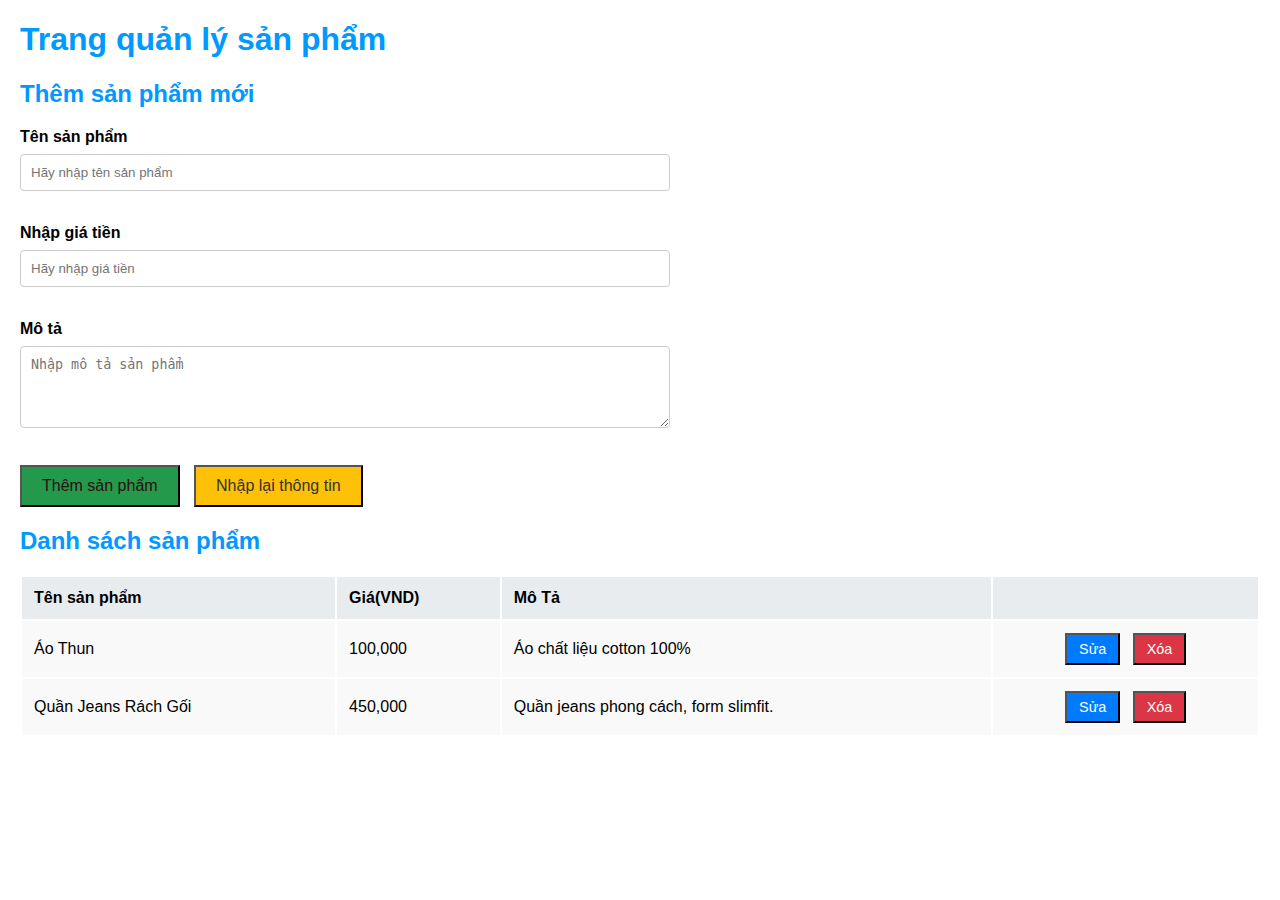
<file: index.html>
<!DOCTYPE html>
<html lang="vi">
<head>
    <meta charset="UTF-8">
    <title> Quản lý sản phẩm</title>
    <link rel="stylesheet" href="style1.css"> 
</head>
<body>
    <h1>Trang quản lý sản phẩm</h1>

<section id="themsanpham">
    <h2>
        Thêm sản phẩm mới
    </h2>
    <form action="ngockhoa.php" method="post">
        <label for="name">Tên sản phẩm</label>
        <input type="text" id="name" name="name" placeholder="Hãy nhập tên sản phẩm" required><br><br>
        <label for="price">Nhập giá tiền</label>
        <input type="number" id="price" name="price" placeholder="Hãy nhập giá tiền" required><br><br>
        <label for="mota">Mô tả</label>
        <textarea type="text" id="mota" name="mota" placeholder="Nhập mô tả sản phẩm" rows="4" cols="28" required></textarea> <br><br>
        <button type="submit">Thêm sản phẩm</button>
        <button type="reset">Nhập lại thông tin</button>
    </form>
</section>
<section class="danhsach">
    <h2>
        Danh sách sản phẩm
    </h2>
<table>
    <thead>
        <tr>
            <th>
                Tên sản phẩm
            </th>
            <th>
                Giá(VND)
            </th>
            <th>
                Mô Tả
            </th>
            <th></th>
        </tr>
    </thead>
    <tbody id="bodydanhsach">
        <tr>
            <td>Áo Thun</td>
            <td>100,000</td>
            <td>Áo chất liệu cotton 100%
            </td>
            <td class="actions">
                <button class="sua">Sửa</button>
                <button class="xoa">Xóa</button>
            </td>
        </tr>
        <tr>
            <td>Quần Jeans Rách Gối</td>
            <td>450,000</td>
            <td>Quần jeans phong cách, form slimfit.</td>
            <td class="actions">
                <button class="sua">Sửa</button>
                <button class="xoa">Xóa</button>
            </td>
        </tr>
    </tbody>
</table>
</section>
</body>
</html>
</file>
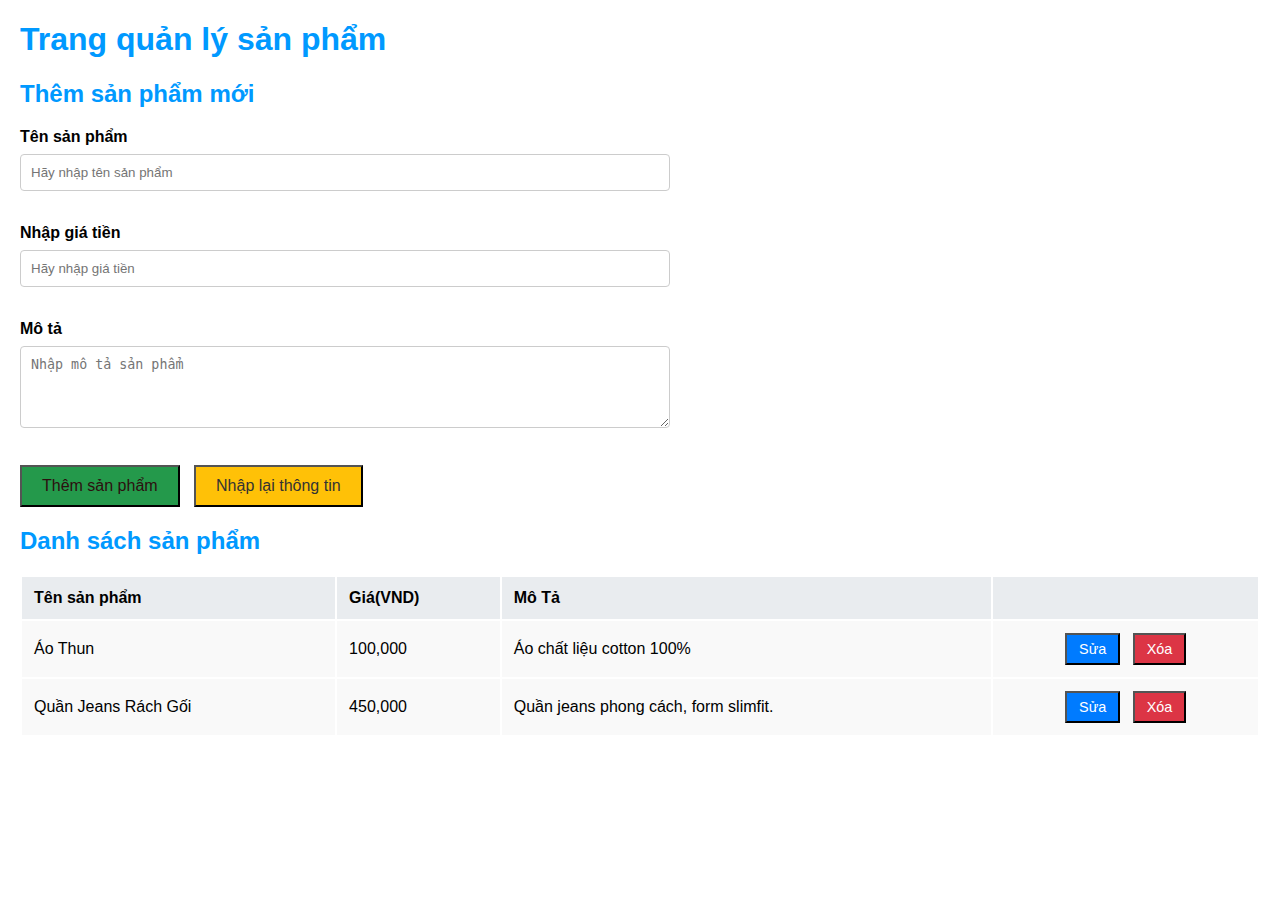
<file: index1.html>
<!DOCTYPE html>
<html lang="vi">
<head>
    <meta charset="UTF-8">
    <title> Quản lý sản phẩm</title>
    <link rel="stylesheet" href="style1.css"> 
</head>
<body>
    <h1>Trang quản lý sản phẩm</h1>

<section id="themsanpham">
    <h2>
        Thêm sản phẩm mới
    </h2>
    <form action="ngockhoa.php" method="post">
        <label for="name">Tên sản phẩm</label>
        <input type="text" id="name" name="name" placeholder="Hãy nhập tên sản phẩm" required><br><br>
        <label for="price">Nhập giá tiền</label>
        <input type="number" id="price" name="price" placeholder="Hãy nhập giá tiền" required><br><br>
        <label for="mota">Mô tả</label>
        <textarea type="text" id="mota" name="mota" placeholder="Nhập mô tả sản phẩm" rows="4" cols="28" required></textarea> <br><br>
        <button type="submit">Thêm sản phẩm</button>
        <button type="reset">Nhập lại thông tin</button>
    </form>
</section>
<section class="danhsach">
    <h2>
        Danh sách sản phẩm
    </h2>
<table>
    <thead>
        <tr>
            <th>
                Tên sản phẩm
            </th>
            <th>
                Giá(VND)
            </th>
            <th>
                Mô Tả
            </th>
            <th></th>
        </tr>
    </thead>
    <tbody id="bodydanhsach">
        <tr>
            <td>Áo Thun</td>
            <td>100,000</td>
            <td>Áo chất liệu cotton 100%
            </td>
            <td class="actions">
                <button class="sua">Sửa</button>
                <button class="xoa">Xóa</button>
            </td>
        </tr>
        <tr>
            <td>Quần Jeans Rách Gối</td>
            <td>450,000</td>
            <td>Quần jeans phong cách, form slimfit.</td>
            <td class="actions">
                <button class="sua">Sửa</button>
                <button class="xoa">Xóa</button>
            </td>
        </tr>
    </tbody>
</table>
</section>
</body>
</html>
</file>
<file: style1.css>
body {
    font-family: Arial, Helvetica, sans-serif;
    margin: 20px; 
}

h1, h2 {
    color: #0099FF; 
}


#themsanpham form label {
    display: block;
    margin-bottom: 8px;
    font-weight: bold; 
}

#themsanpham form input[type="text"],
#themsanpham form input[type="number"],
#themsanpham form textarea {
    width: 650px; 
    padding: 10px; 
    margin-bottom: 15px; 
    border: 1px solid #ccc; 
    border-radius: 4px; 
    box-sizing: border-box;
}

#themsanpham form textarea {
    resize: vertical;
}
#themsanpham form button {
    padding: 10px 20px;
    cursor: pointer;
    font-size: 1em;
    margin-right: 10px; 
}
#themsanpham form button[type="submit"] {
    background-color: #24994b; 
    color: rgb(44, 15, 15);
}
#themsanpham form button[type="submit"]:hover {
    background-color: #339933; 
}

#themsanpham form button[type="reset"] {
    background-color: #ffc107; 
    color: #333;

}

#themsanpham form button[type="reset"]:hover {
    background-color: #e0a800; 
}


.danhsach table {
    width: 100%; 
 
    margin-top: 15px;
}

.danhsach th,
.danhsach td {
    border: 1px #e4d8d8; 
    padding: 12px; 
    text-align: left; 
}

.danhsach th {
    background-color: #e9ecef; 
    font-weight: bold; 
}

.danhsach tbody tr{
    background-color: #f9f9f9;
}


.danhsach tbody tr:hover {
    background-color: #f1f1f1;
}


.danhsach .actions {
    text-align: center; 
    white-space: nowrap; 
}

.danhsach .actions button {
    padding: 6px 12px;
    cursor: pointer;
    margin: 0 4px; 
    color: white;
    font-size: 0.9em;
}

.danhsach .sua {
    background-color: #007bff; 
}
.danhsach .sua:hover {
    background-color: #0056b3;
}

.danhsach .xoa {
    background-color: #dc3545; 
}
.danhsach .xoa:hover {
    background-color: #c82333;
}
</file>
